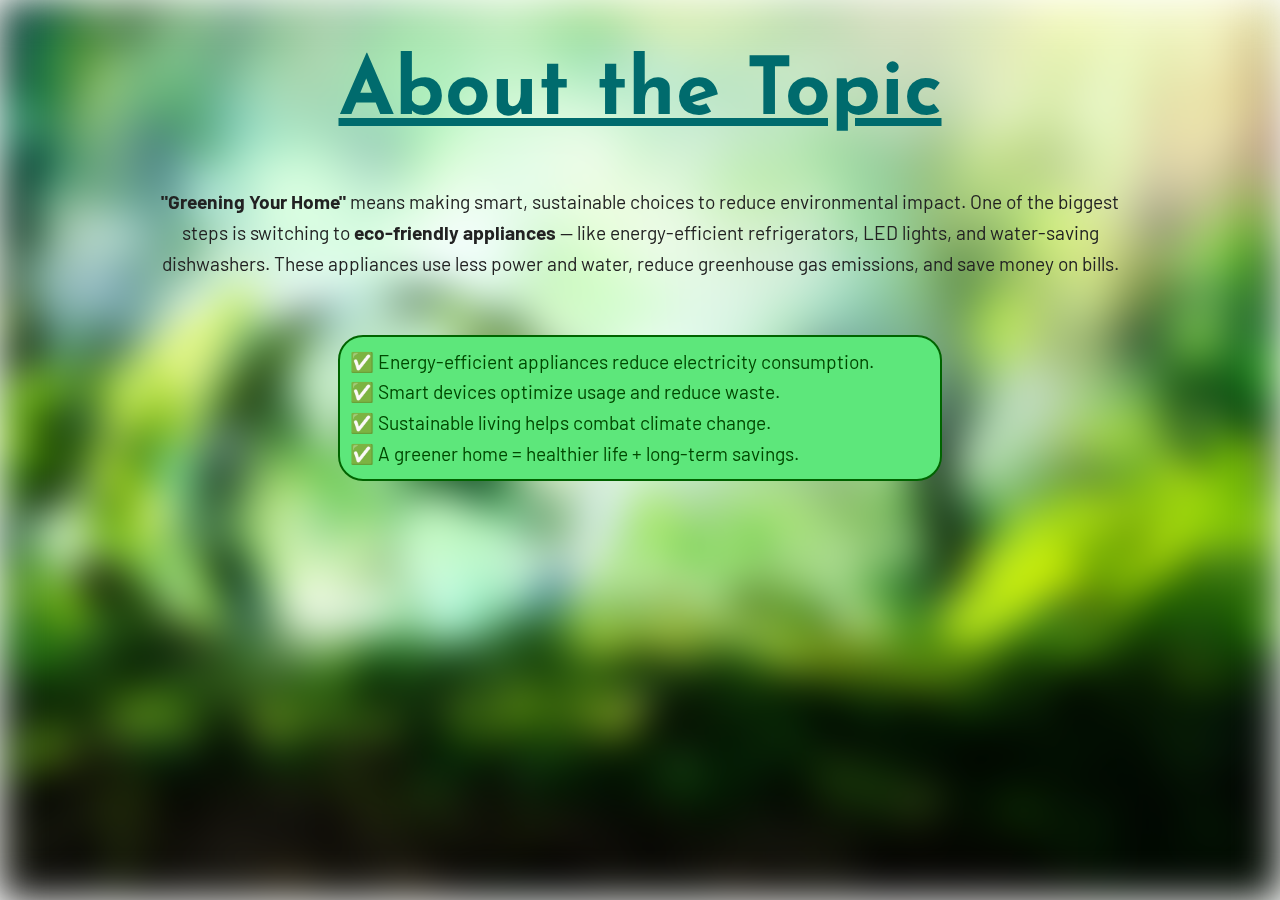
<file: github/about_topic.html>
<!DOCTYPE html>
<html>
<head>
    <meta charset="UTF-8">
    <meta name="viewport" content="width=device-width, initial-scale=1.0">
    <title>Document</title>
    <link href="https://fonts.googleapis.com/css2?family=Barlow&display=swap" rel="stylesheet">
    <link href="https://fonts.googleapis.com/css2?family=Josefin+Sans:ital,wght@0,100..700;1,100..700&family=Raleway:ital,wght@0,100..900;1,100..900&display=swap" rel="stylesheet">
    <link rel="stylesheet" href="about_topic.css">
</head>
<body>
    <div class="blur"></div>

    <div class="content" align="center">
    <h1><u>About the Topic</u></h1>
    <p>
    <strong>"Greening Your Home"</strong> means making smart, sustainable choices to reduce environmental impact. 
    One of the biggest steps is switching to <strong>eco-friendly appliances</strong> — like energy-efficient refrigerators, LED lights, and water-saving dishwashers. These appliances use less power and water, reduce greenhouse gas emissions, and save money on bills.
    </p>
    <br><br>
    </div>
    <center>
        <div class="pointers">
            <p>
                ✅ Energy-efficient appliances reduce electricity consumption.<br>
                ✅ Smart devices optimize usage and reduce waste.<br>
                ✅ Sustainable living helps combat climate change.<br>
                ✅ A greener home = healthier life + long-term savings.<br>
            </p>
        </div>
    </center>
</body>
</html>
</file>
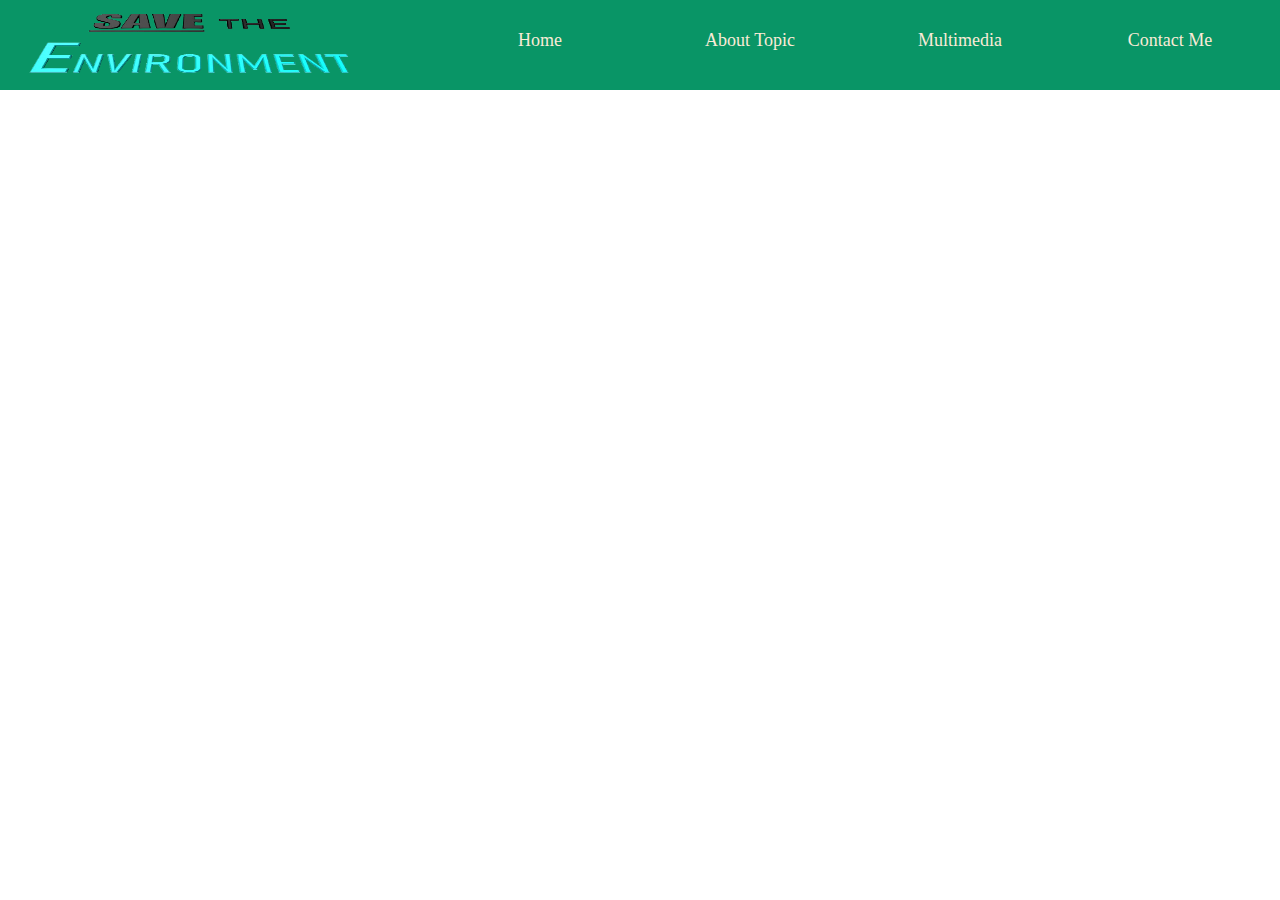
<file: github/contact_me.html>
<html>
<head>
  <meta charset="UTF-8" />
  <meta name="viewport" content="width=device-width, initial-scale=1.0"/>
  <title>Home Box</title>
  <style>
    body{
        margin: 0px;
    }
    header{
        height: 90px;
        display: flex;
        justify-content: space-between;
        align-items: center;
        background-color: rgb(9, 149, 102);
        padding: 0 10px;
    }
    .home, .abouttopic, .multimedia, .about {
        width: 200px;
        height: 40px;
        display: flex;
        align-items: center;
        justify-content: center;
        color: antiquewhite;
        font-size: large;    
    }

    .logo{
        align-items: flex-start;
        align-self: center;
    }
    .combined{
        height: 50px;
        display: flex;
        gap: 10px;
    }
    .home:hover, .abouttopic:hover, .multimedia:hover, .about:hover{
        background-color: aquamarine;
        border-color: transparent;
        border-style: solid;
        border-width: 2px;
        border-radius: 30px;
        color: black;
    }
  </style>
</head>
<body>
  <header>
    <div class="logo">
        <img src="logo.png" alt="_logo_" height="85px" width="360px">
    </div>
    <div class="combined">
        <div class="home">
            <p>Home</p>
        </div>
        <div class="abouttopic">
            <p>About Topic</p>
        </div>
        <div class="multimedia">
            <p>Multimedia</p>
        </div>
        <div class="about">
            <p>Contact Me</p>
        </div>
    </div>
  </header>
</body>
</html>
</file>
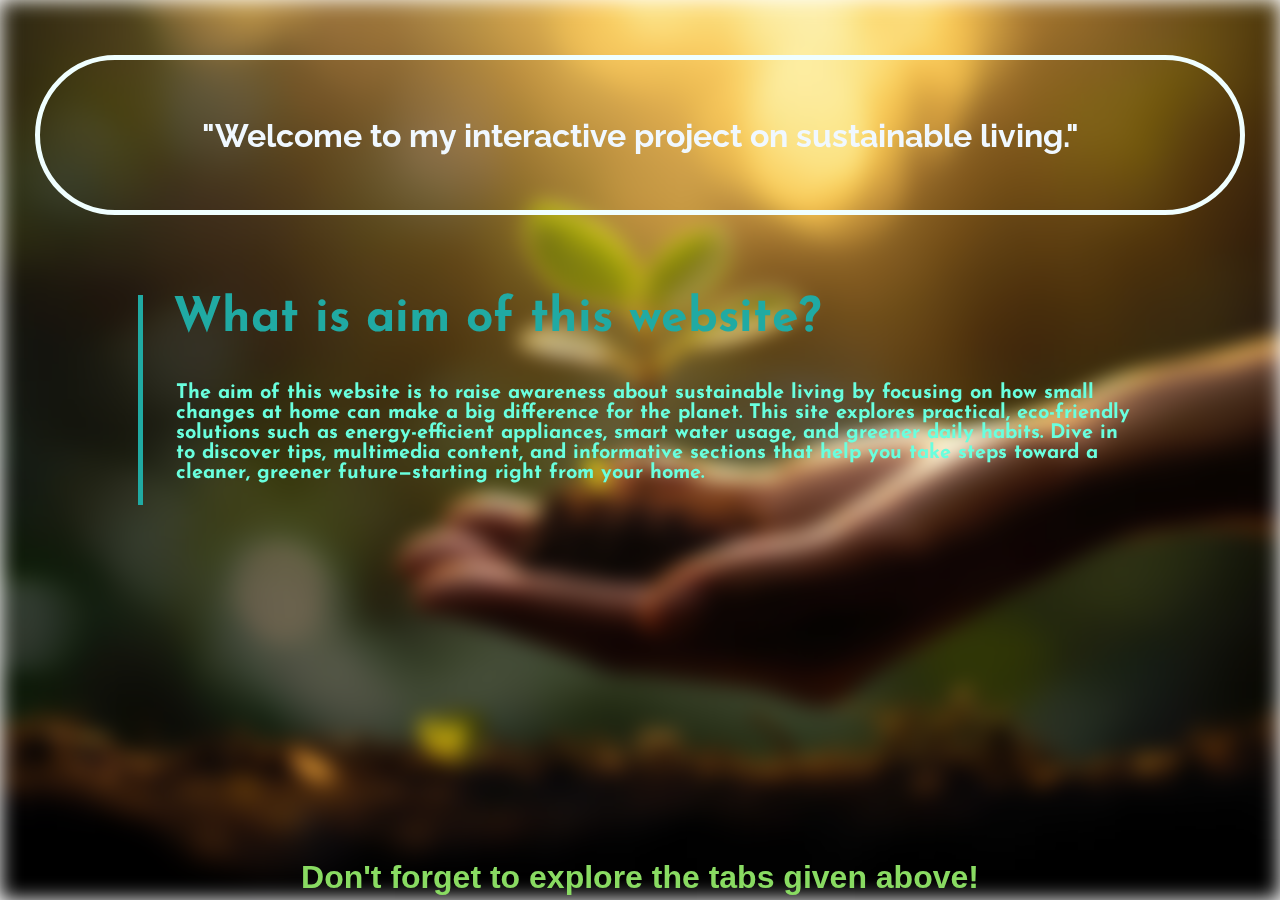
<file: github/home.html>
<!DOCTYPE html>
<html>
<head>
    <meta charset="UTF-8">
    <meta name="viewport" content="width=device-width, initial-scale=1.0">
    <title>Document</title>
    <link href="https://fonts.googleapis.com/css2?family=Raleway:ital,wght@0,100..900;1,100..900&display=swap" rel="stylesheet">
    <link href="https://fonts.googleapis.com/css2?family=Josefin+Sans:ital,wght@0,100..700;1,100..700&family=Raleway:ital,wght@0,100..900;1,100..900&display=swap" rel="stylesheet">
    <link rel="stylesheet" href="home.css">
</head>
<body>
    <div class="blur"></div>
    <header></header>
    <center>
    <main>
    <div class="heading">
        <h1>"Welcome to my interactive project on sustainable living."</h1>
    </div>

    <div class="q">
        <h2>What is aim of this website?</h2>
        <h4>The aim of this website is to raise awareness about sustainable living by focusing on how small changes at home can make a big difference for the planet. This site explores practical, eco-friendly solutions such as energy-efficient appliances, smart water usage, and greener daily habits. Dive in to discover tips, multimedia content, and informative sections that help you take steps toward a cleaner, greener future—starting right from your home.</h4>
    </div>
    </main>
    <footer>
        <div class="foot">
        <h3>Don't forget to explore the tabs given above!</h3>
        </div>
    </footer>
    </center>
</body>
</html>
</file>
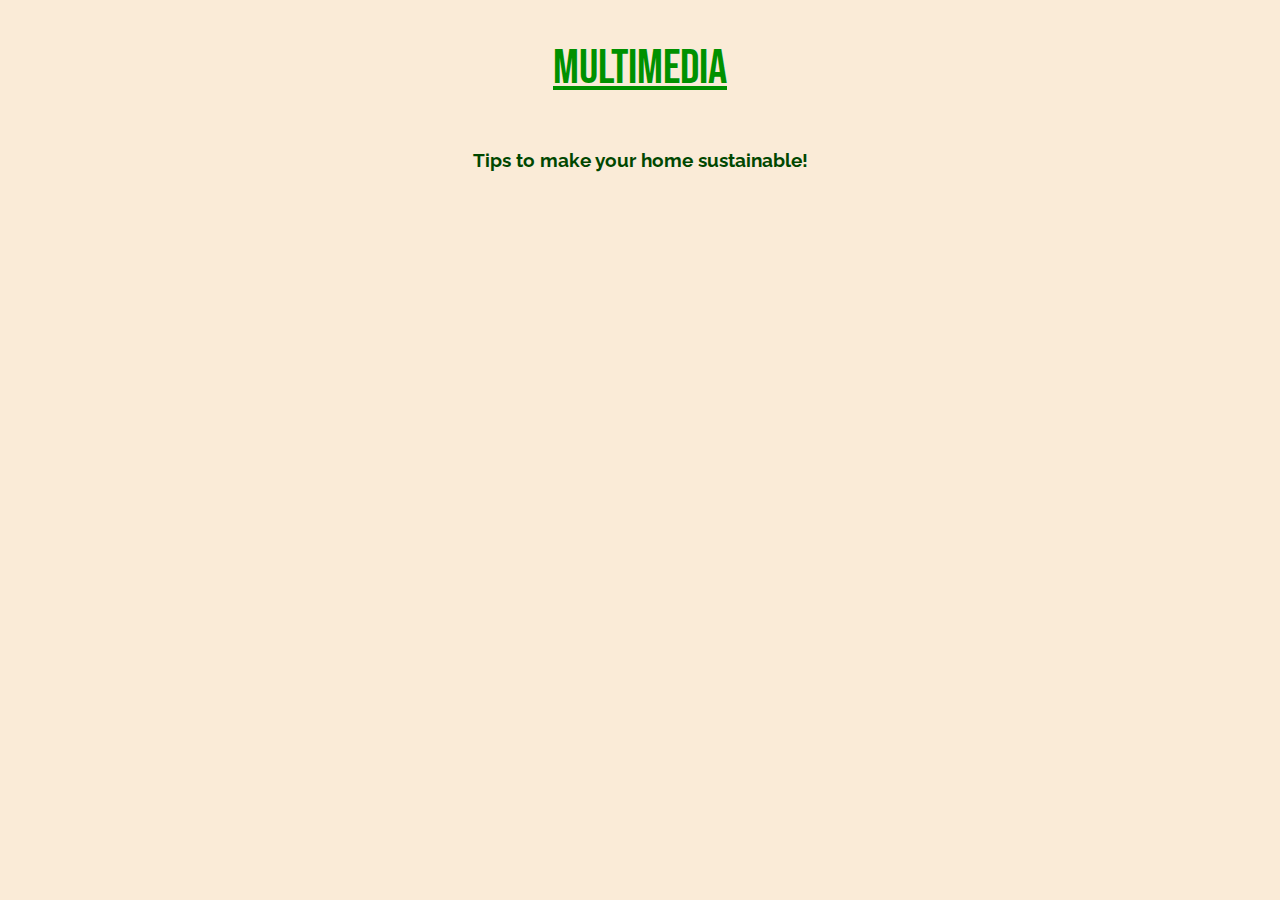
<file: github/multimedia.html>
<!DOCTYPE html>
<html>
<head>
    <meta charset="UTF-8">
    <meta name="viewport" content="width=device-width, initial-scale=1.0">
    <title>Document</title>
    <link rel="stylesheet" href="multimedia.css">
    <link href="https://fonts.googleapis.com/css2?family=Bebas+Neue&family=Josefin+Sans:ital,wght@0,100..700;1,100..700&family=Raleway:ital,wght@0,100..900;1,100..900&display=swap" rel="stylesheet">
</head>
<body>
    <div class="heading">
        <h1><u>Multimedia</u></h1>
        <h3>Tips to make your home sustainable!</h3>
    </div>
</body>
</html>
</file>
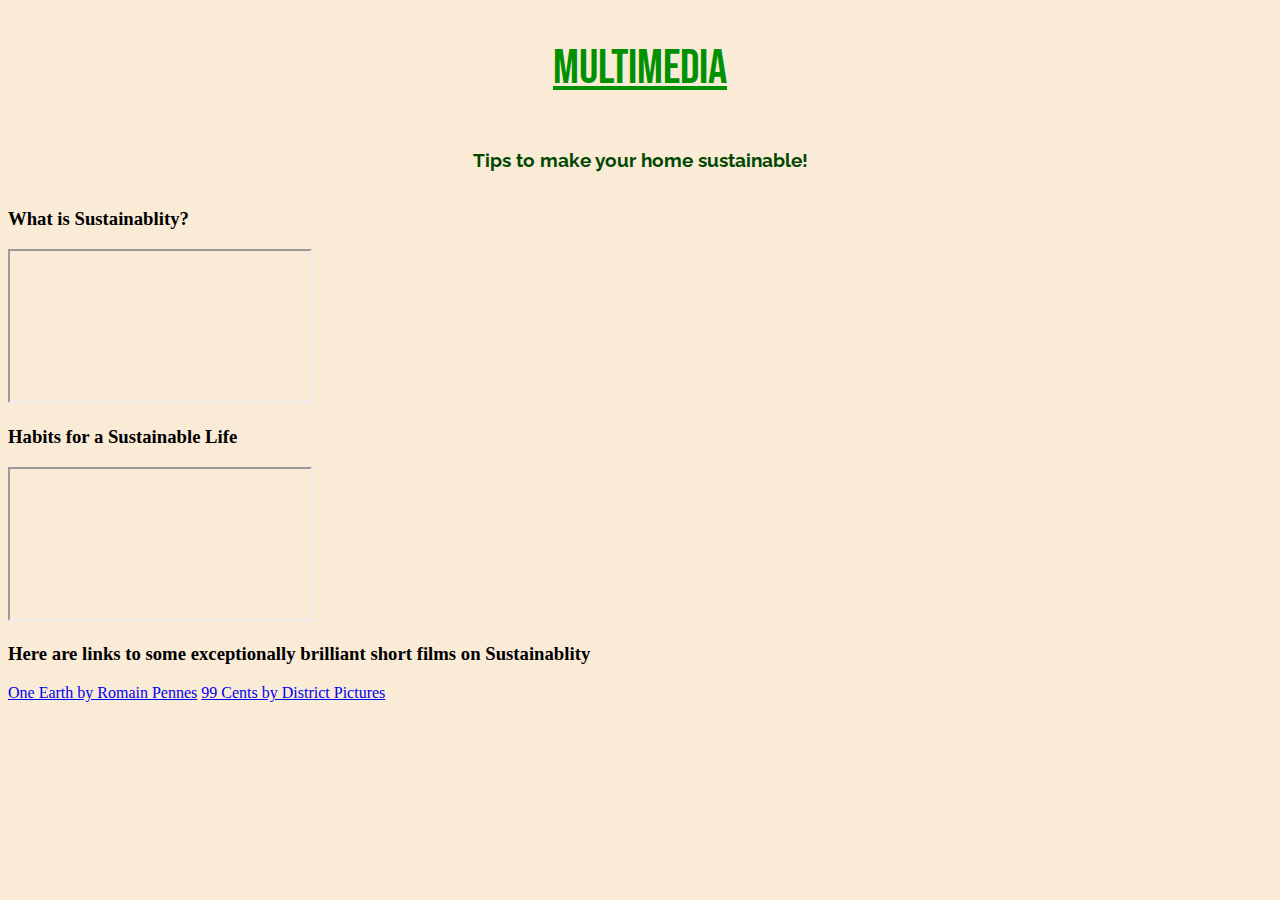
<file: iframe_webpages/multimedia/multimedia.html>
<!DOCTYPE html>
<html>
<head>
    <meta charset="UTF-8">
    <meta name="viewport" content="width=device-width, initial-scale=1.0">
    <title>Document</title>
    <link rel="stylesheet" href="multimedia.css">
    <link href="https://fonts.googleapis.com/css2?family=Bebas+Neue&family=Josefin+Sans:ital,wght@0,100..700;1,100..700&family=Raleway:ital,wght@0,100..900;1,100..900&display=swap" rel="stylesheet">
</head>
<body>
    <div class="heading">
        <h1><u>Multimedia</u></h1>
        <h3>Tips to make your home sustainable!</h3>
    </div>
    <div class="frameOne">
        <h3>What is Sustainablity?</h3>
        <iframe src="https://www.youtube.com/embed/V-GtTOsJlOY?rel=0" allowfullscreen></iframe>
    </div>
    <div class="frameTwo">
        <h3>Habits for a Sustainable Life</h3>
        <iframe src="https://www.youtube.com/embed/kZIrIQDf1nQ?rel=0" allowfullscreen></iframe>
    </div>
    <div class="links">
        <h3>Here are links to some exceptionally brilliant short films on Sustainablity</h3>
        <a href="https://www.youtube.com/watch?v=QQYgCxu988s" target="_blank">One Earth by Romain Pennes</a>
        <a href="https://www.youtube.com/watch?v=lECg3mqchzY" target="_blank">99 Cents by District Pictures</a>
    </div>
</body>
</html>
</file>
<file: github/about_topic.css>
body{
    margin: 0;
}
.blur{
    position: fixed;
    top: 0; left: 0; right: 0; bottom: 0;
    background-image: url('bgimg.jpg');
    background-size: cover;
    background-position: center;
    filter: blur(20px);
    z-index: -1;
}
h1{
    font-family: 'Josefin Sans', sans-serif;
    color: rgb(0, 107, 109);
    font-size: 5em;
}
.content{
    align-self: center;
}
.content p{
    font-size: 1.2rem; 
    line-height: 1.6; 
    color: #222;
    width: 1000px;
    font-family: 'Barlow', sans-serif;
}
.pointers {
    border: 2px solid darkgreen;
    border-radius: 25px;
    align-self: center;
    width: 600px;
    overflow: hidden;
    background-color: rgb(93, 231, 123);
}
.pointers p{
    font-size: 1.2rem; 
    line-height: 1.6; 
    color: rgb(0, 73, 0);
    text-align: left;
    margin: 10px;
    font-family: 'Barlow', sans-serif;
}
html, body {
    height: 100%;
}

body {
    display: flex;
    flex-direction: column;
}

iframe {
    flex-grow: 1;
}

footer {
    height: 45px;
    flex-shrink: 0;
}
</file>
<file: github/home.css>
.blur{
    position: fixed;
    top: 0; left: 0; right: 0; bottom: 0;
    background-image: url('plants.jpg');
    background-size: cover;
    background-position: center;
    filter: blur(10px);
    z-index: -1;
}

header{
    height: 55px;
}

.heading h1{
    font-family: "Raleway", sans-serif;
    color: aliceblue;
    font-size: 2em;
}

.heading{
    display: flex;
    border: 5px solid azure;
    border-radius: 80px;
    height: 150px;
    width: 1200px;
    justify-content: center;
    align-items: center;
}

.q{
    border-left: 5.5px solid rgb(32, 170, 163);
    width: 1000px;
    height: 210px;
    margin-top: 80px;
}

.q h2{
    font-size: 3em;
    text-align: left;
    margin-left: 30px;
    font-family: "Josefin Sans", sans-serif;
    color: rgb(32, 170, 163);
}

.q h4{
    font-size: 1.25em;
    text-align: left;
    margin-top: 10px;
    margin-left: 33px;
    font-family: "Josefin Sans", sans-serif;
    color: rgb(105, 255, 222);
}

h3{
    font-family: 'Segoe UI', Tahoma, Geneva, Verdana, sans-serif;
    color: rgb(137, 219, 98);
    font-size: 2em;
}

.foot{
    position: absolute;
    bottom: 0; left: 0;
    width: 100%;
    height: 45px;
    width: 100%;
    color: white;
    text-align: center;
    display: flex;
    align-items: center;
    justify-content: center;
    flex-shrink: 0;
}

html, body {
    height: 100%;
    margin: 0;
}

body {
    display: flex;
    flex-direction: column;
}

main {
    flex-grow: 1;
}
</file>
<file: github/multimedia.css>
body {
    background-color: antiquewhite;
}

.heading h1 {
    color: rgb(0, 145, 0);
    font-family: 'Bebas Neue', sans-serif;
    font-weight: 100;
    font-size: 3em;
}

.heading h3 {
    color: rgb(0, 71, 0);
    font-family: 'Raleway', sans-serif;
}

.heading {
    display: flex;
    flex-direction: column;
    justify-content: flex-start;
    gap: 1px;
    text-align: center;
}
</file>
<file: iframe_webpages/multimedia/multimedia.css>
body {
    background-color: antiquewhite;
}

.heading h1 {
    color: rgb(0, 145, 0);
    font-family: 'Bebas Neue', sans-serif;
    font-weight: 100;
    font-size: 3em;
}

.heading h3 {
    color: rgb(0, 71, 0);
    font-family: 'Raleway', sans-serif;
}

.heading {
    display: flex;
    flex-direction: column;
    justify-content: flex-start;
    gap: 1px;
    text-align: center;
}
</file>
